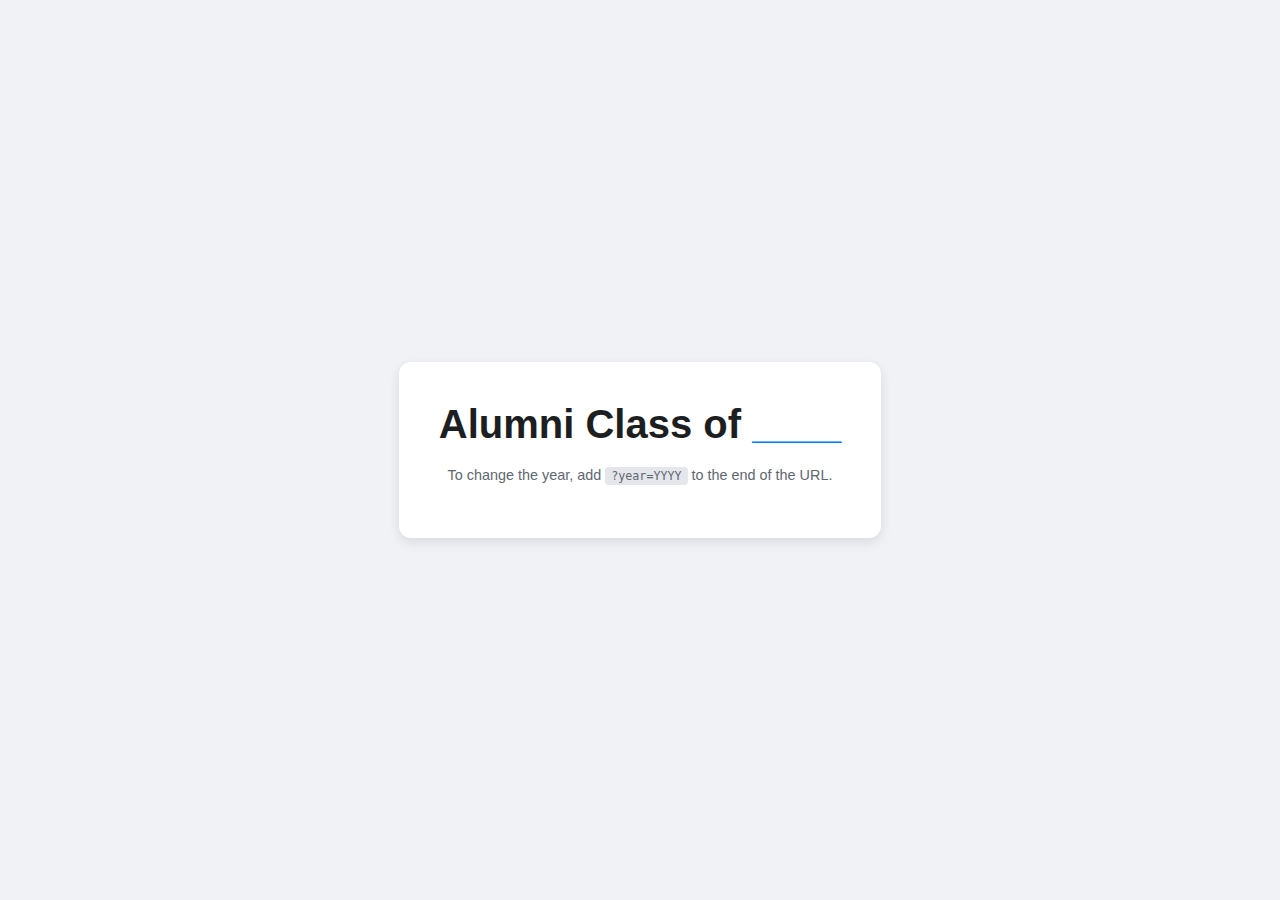
<file: alumni.html>
<!DOCTYPE html>
<html lang="en">
<head>
    <meta charset="UTF-8">
    <meta name="viewport" content="width=device-width, initial-scale=1.0">
    <title>Alumni Class Display</title>
    <style>
        /* Basic styling to make it look nice */
        body {
            display: flex;
            justify-content: center;
            align-items: center;
            flex-direction: column;
            height: 100vh;
            margin: 0;
            font-family: -apple-system, BlinkMacSystemFont, "Segoe UI", Roboto, Helvetica, Arial, sans-serif;
            background-color: #f0f2f5;
            color: #1c1e21;
        }
        .container {
            text-align: center;
            padding: 40px;
            background-color: white;
            border-radius: 12px;
            box-shadow: 0 4px 12px rgba(0, 0, 0, 0.1);
        }
        h1 {
            font-size: 2.5em;
            margin: 0;
        }
        #class-year {
            color: #007bff; /* A nice blue to highlight the year */
        }
        p {
            margin-top: 20px;
            color: #606770;
            font-size: 0.9em;
        }
        code {
            background-color: #e4e6eb;
            padding: 2px 6px;
            border-radius: 4px;
        }
    </style>
</head>
<body>

    <div class="container">
        <h1>
            Alumni Class of <span id="class-year"></span>
        </h1>
        <p>
            To change the year, add <code>?year=YYYY</code> to the end of the URL.
        </p>
    </div>

    <script>
        // This script runs after the page content has loaded
        
        // 1. Get the full query string from the current URL
        const queryString = window.location.search;

        // 2. Create a URLSearchParams object to easily work with the parameters
        const urlParams = new URLSearchParams(queryString);

        // 3. Get the value of the 'year' parameter. 
        //    If it doesn't exist, provide a default placeholder.
        const year = urlParams.get('year') || '____';

        // 4. Find the span element by its ID and set its text content to the year
        document.getElementById('class-year').textContent = year;
    </script>

</body>
</html>
</file>
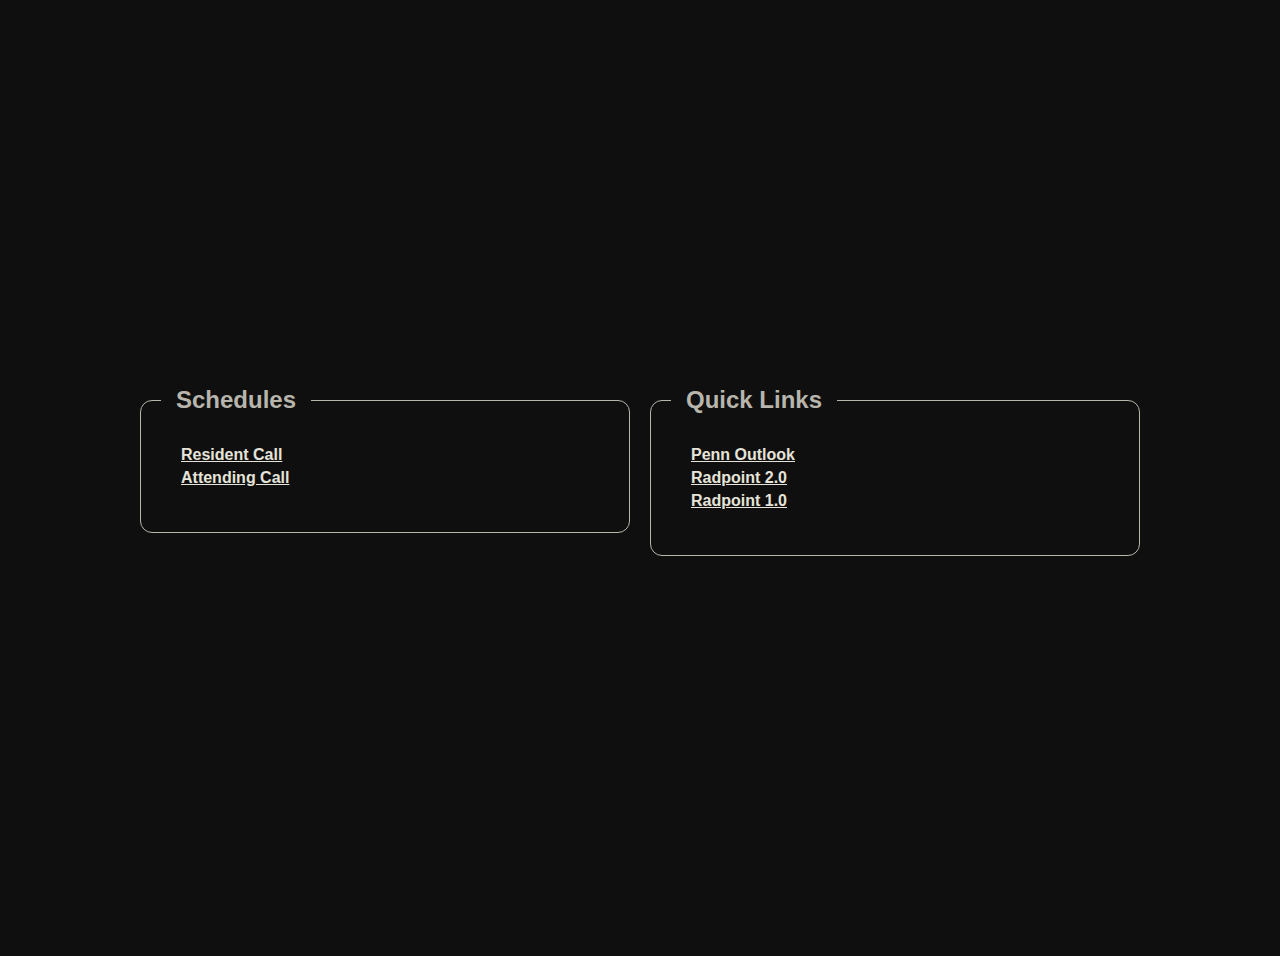
<file: links.html>
<!DOCTYPE html>
<html lang="en">
<head>
    <meta charset="UTF-8">
    <meta name="viewport" content="width=device-width, initial-scale=1.0">
    <title>Quick Links</title>
    <style>
        body {
            background-color: #100F0F;
            color: #B7B5AC;
            font-family: Arial, sans-serif;
            display: flex;
            justify-content: center;
            align-items: center;
            min-height: 100vh;
            padding: 20px;
        }
        .grid {
            display: grid;
            grid-template-columns: repeat(auto-fit, minmax(250px, 1fr));
            gap: 20px;
            width: 100%;
            max-width: 1000px;
        }
        .section {
            position: relative;
            padding: 40px;
            border: 1px solid #B7B5AC;
            border-radius: 12px;
            transition: height 0.3s ease-in-out
        }
        .header {
            position: absolute;
            top: -40px;
            left: 20px;
            background: #100F0F;
            padding: 5px 15px;
            font-weight: 500;
            text-align: center;
            color: #B7B5AC;
            font-family: -apple-system, BlinkMacSystemFont, "Inter", "IBM Plex Sans", Segoe UI, Helvetica, Arial, sans-serif;
        }
        .content {
            display: block;
        }
        .content a {
            display: block;
            color: #E6E4D9;
            text-decoration: underline;
            font-weight: bold;
            margin: 5px 0;
        }
        .collapsed .content {
            display: none;
        }
    </style>
</head>
<body>
    <div class="grid">
        <div>
            <div class="section">
              <div class="header" onclick="toggleSection(this)"><h2>Schedules</h2></div>
              <div class="content">
                  <a href="https://app.qgenda.com/Link/view?linkKey=b6e670bb-6a76-45d0-8d94-9cbcc3176179">Resident Call</a>
                  <a href="https://app.qgenda.com/Link/view?linkKey=dd3473f5-574e-4a5e-8087-5ad1aac2de00">Attending Call</a>
              </div>
            </div>
        </div>
        <div>
            <div class="section">
              <div class="header" onclick="toggleSection(this)"><h2>Quick Links</h2></div>
              <div class="content">
                  <a href="https://mail.pennmedicine.upenn.edu/">Penn Outlook</a>
                  <a href="https://pennmedicine.sharepoint.com/sites/radpoint">Radpoint 2.0</a>
                  <a href="https://pennpointplus.uphs.upenn.edu/sites/Radpoint/Pages/default.aspx">Radpoint 1.0</a>
              </div>
            </div>
        </div>
    </div>
    
    <script>
        function toggleSection(element) {
            element.parentElement.parentElement.classList.toggle('collapsed');
        }
    </script>
</body>
</html>
</file>
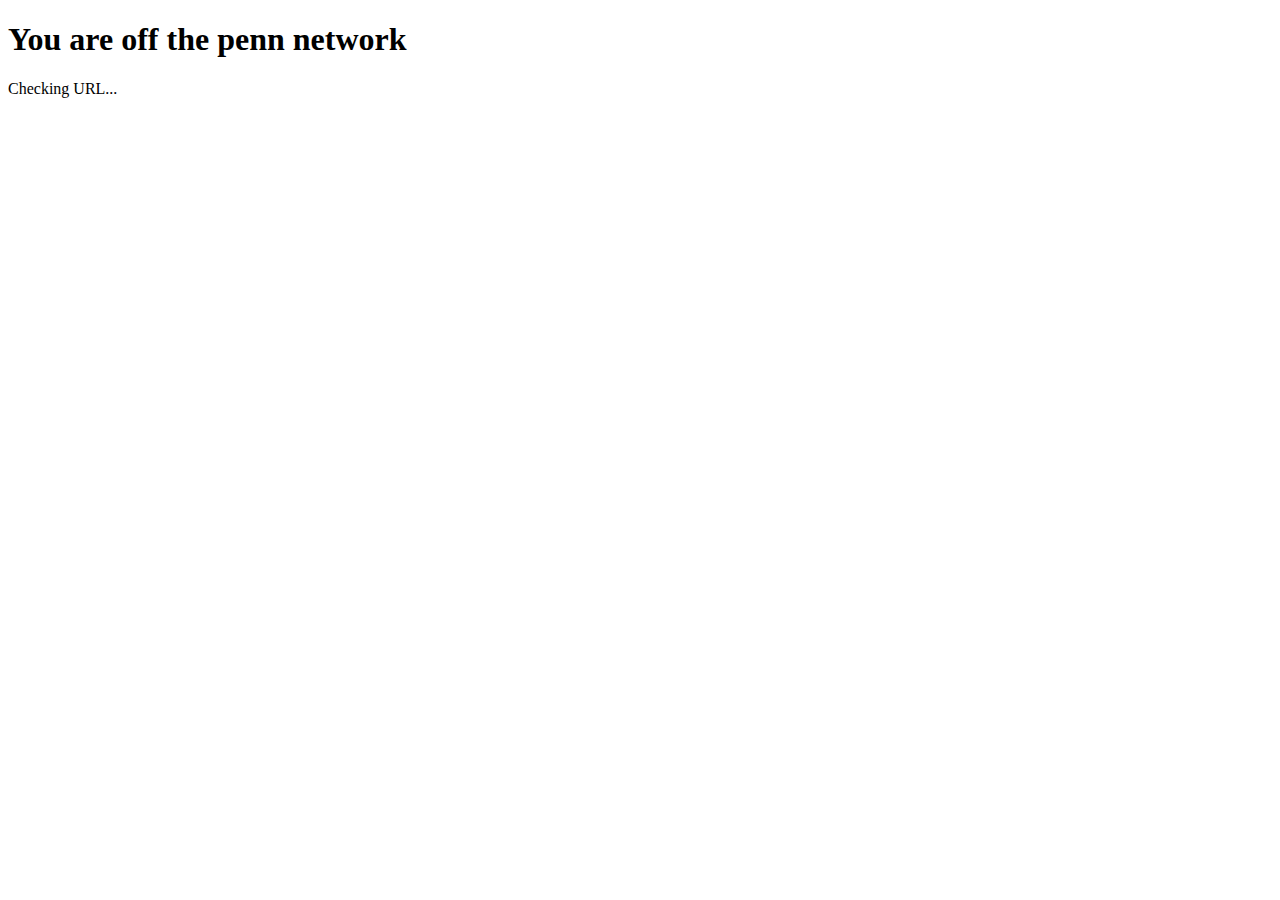
<file: offnetwork.html>
<!DOCTYPE html>
<html lang="en">
<head>
  <meta charset="UTF-8">
  <meta name="viewport" content="width=device-width, initial-scale=1.0">
  <title>Off Network</title>
</head>
<body>
  <h1>You are off the penn network</h1>
  <p id="message">Checking URL...</p>  <!-- Message to show the user that we're checking the URL -->
</body>
</html>
</file>
